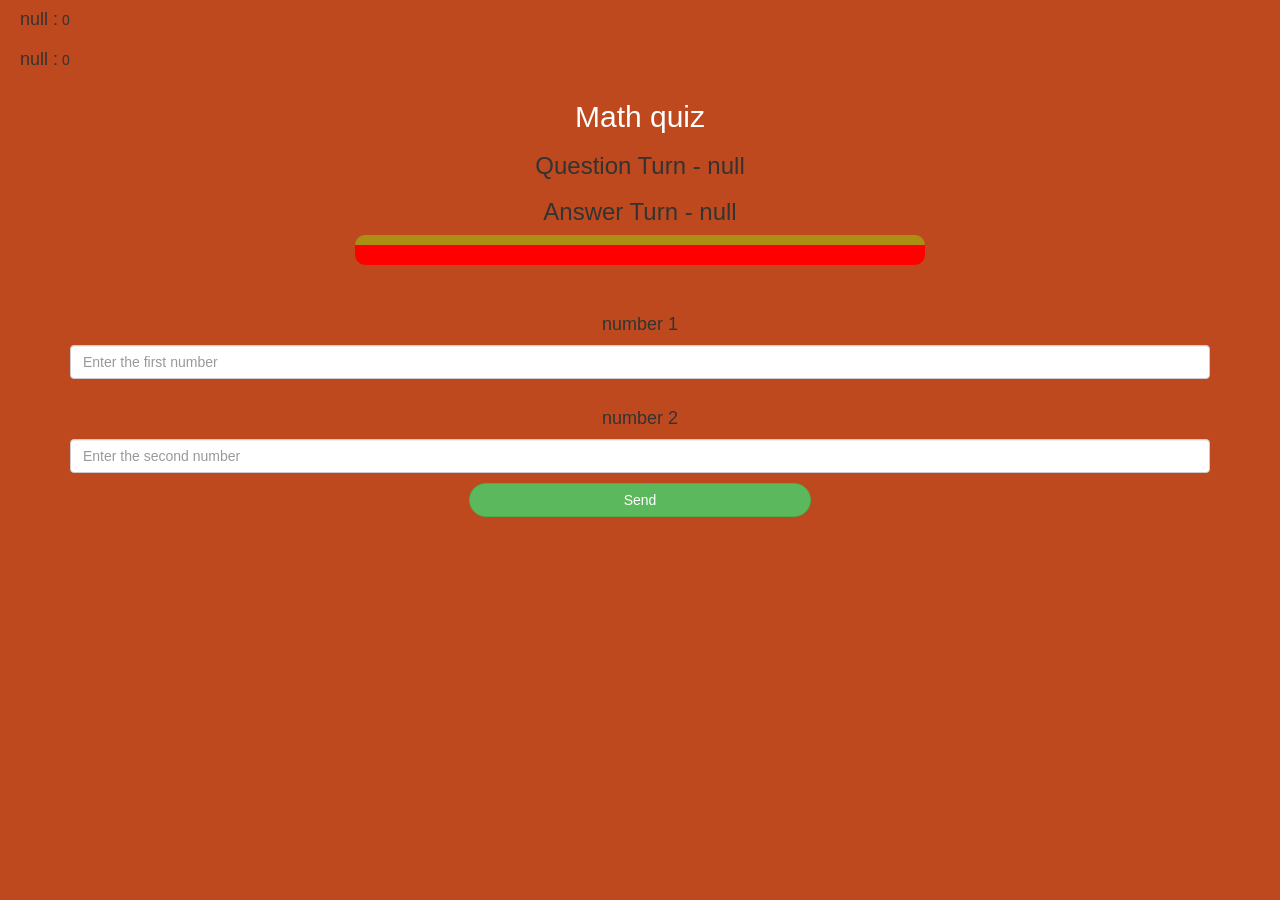
<file: game.html>
<!DOCTYPE html>
<html>
<head>
	<title>Math quiz</title>

<meta name="viewport" content="width=device-width, initial-scale=1">
<link rel="stylesheet" href="https://maxcdn.bootstrapcdn.com/bootstrap/3.4.0/css/bootstrap.min.css">
<script src="https://ajax.googleapis.com/ajax/libs/jquery/3.4.1/jquery.min.js"></script>
<script src="https://maxcdn.bootstrapcdn.com/bootstrap/3.4.0/js/bootstrap.min.js"></script>
<link rel="stylesheet" type="text/css" href="game.css">
</head>

<body>

<h4 id="player1_name"></h4> 
<span id="player1_score"></span>
<br>
<h4 id="player2_name"></h4> 
<span id="player2_score"></span>

<div class="container">
	<center>
		<h2 style="color: white;">Math quiz</h2>
		<h3 id="player_question"> </h3>
		<h3 id="player_answer"> </h3>
		<div id="output" class="col-lg-6"> </div>
		<br>
		<br>
		<h4 >number 1 </h4>
		<input type="text" id="num1" class="form-control" placeholder="Enter the first number">
		<br>
        <h4 >number 2 </h4>
		<input type="text" id="num2" class="form-control" placeholder="Enter the second number">

		<button onclick="send()" class="btn btn-success" style="width: 30%;" id="button1">Send</button>
		
	</center>
</div>

<script src="game_page.js"></script>
</body>
</html>
</file>
<file: game.css>
body
{
	background: rgb(190, 73, 31);
}

	.login_div1 , .login_div2
	{
		background: white;
		padding: 10px;
		float: none;
		border-radius: 50px;
	}


#player1_name , #player2_name
{
	display: inline-block;
	margin-left: 20px;
}
#word
{
	width: 60%;
}
#word_display
{
	letter-spacing: 7px;
}
#output
{
background: rgb(255, 0, 0);
border-radius: 10px;
border-top: 10px solid #ac8e15;
padding: 10px;
float: none;
text-align: left;
}

#loginbutton,#button1{

	border-radius: 30px;
	outline-color:rgba(55, 0, 255, 0.474);
	margin-top: 10px;
}

#ques{
	font-size: 35px;
	color:white;
	
}
</file>
